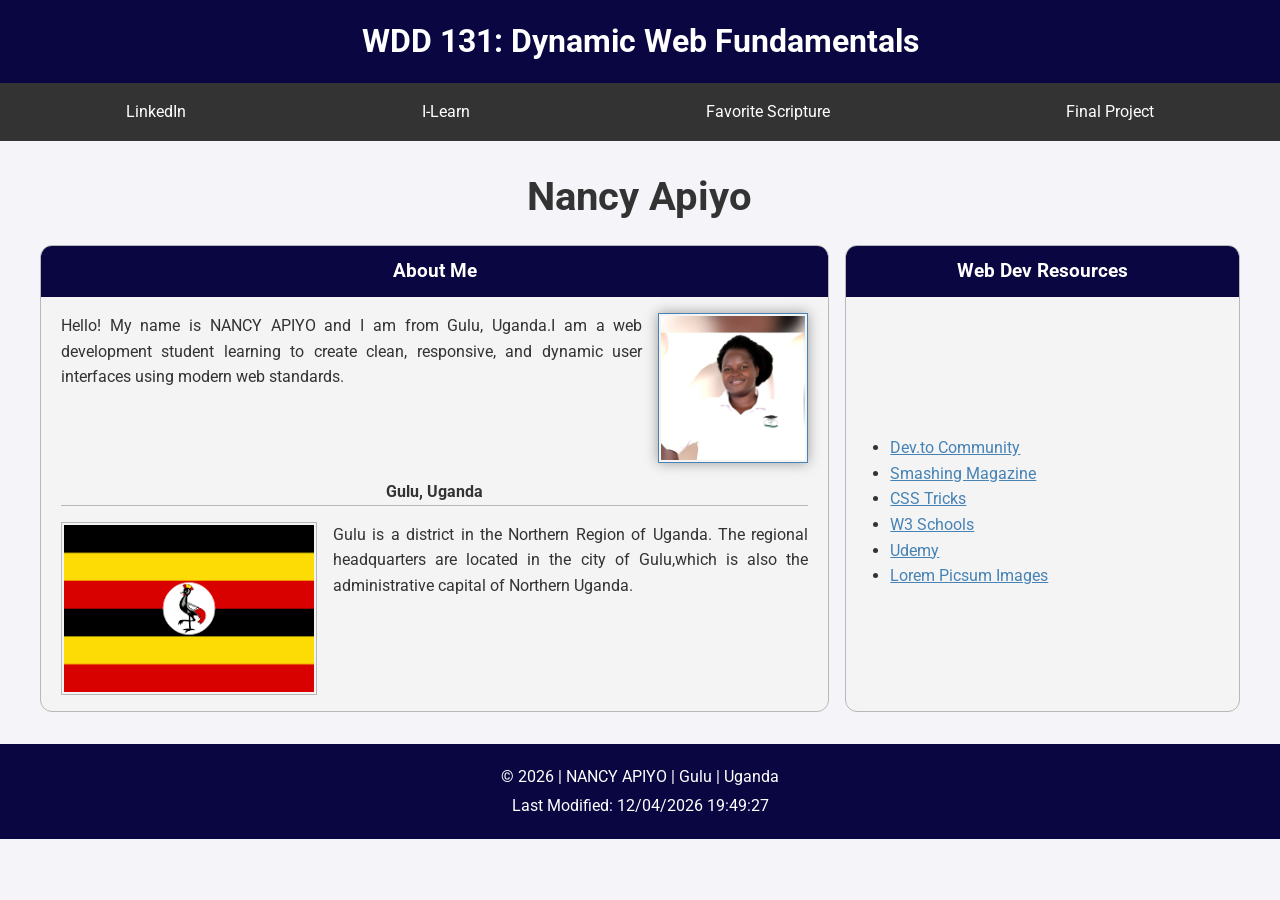
<file: index.html>
<!DOCTYPE html>
<html lang="en">

<head>
    <meta charset="UTF-8">
    <meta name="viewport" content="width=device-width, initial-scale=1.0">
    <title>WDD 131 - Dynamic Web Fundamentals - NANCY APIYO</title>
    <meta name="description" content="WDD 131 - Dynamic Web Fundamentals. NANCY APIYO. week01 Basic Layout">
    <meta name="author" content="NANCY APIYO">
    <link rel="stylesheet" href="styles/base.css">
    <script src="scripts/getdates.js" defer></script>
    <link rel="preconnect" href="https://fonts.googleapis.com">
    <link rel="preconnect" href="https://fonts.gstatic.com" crossorigin>
    <link href="https://fonts.googleapis.com/css2?family=Roboto&display=swap" rel="stylesheet">
</head>

<body>
    <header class="site-header">
        <h1><span id="course-title">WDD 131: Dynamic Web Fundamentals</span></h1>
        <nav>
            <ul>
                <li><a href="https://www.linkedin.com/in/nancy-apiyo-7241b4245/">LinkedIn</a></li>
                <li><a href="https://byui.instructure.com/">I-Learn</a></li>
                <li><a href="https://www.churchofjesuschrist.org/study/scriptures">Favorite Scripture</a></li>
                <li><a href="#">Final Project</a></li>
            </ul>
        </nav>
    </header>
    <main>
        <h2 class="page-title">Nancy Apiyo</h2>
        <section class="card">
            <h3 class="card-title">About Me</h3>
            <div>
                <img class="profile" src="images/profil.jpg" alt="Portrait of Nancy Apiyo" width="200">
                <p>Hello! My name is NANCY APIYO and I am from Gulu, Uganda.I am a web development student learning to create clean, responsive, and dynamic user interfaces using modern web standards.</p>
            </div>
            <div class="subsection">
                <h4>Gulu, Uganda</h4>
                <img class="flag" src="images/flag.png" alt="Flag of Uganda" width="200">
                <p>Gulu is a district in the Northern Region of Uganda. The regional headquarters are located in the city of Gulu,which is also the administrative capital of Northern Uganda.</p>
            </div>
        </section>
        <section class="card">
            <h3 class="card-title">Web Dev Resources</h3>
            <div class="subsection2">
                <ul>
                    <li><a href="https://dev.to/">Dev.to Community</a></li>
                    <li><a href="https://www.smashingmagazine.com/">Smashing Magazine</a></li>
                    <li><a href="https://css-tricks.com/">CSS Tricks</a></li>
                    <li><a href="https://www.w3schools.com/">W3 Schools</a></li>
                    <li><a href="http://www.udemy.com/">Udemy</a></li>
                    <li><a href="https://picsum.photos/">Lorem Picsum Images</a></li>
                </ul>
            </div>
        </section>
    </main>
    <footer>
        <p>
            &copy; <span id="currentyear"></span> | NANCY APIYO | Gulu | Uganda
        </p>
        <p id="lastModified"></p>
    </footer>
</body>

</html>
</file>
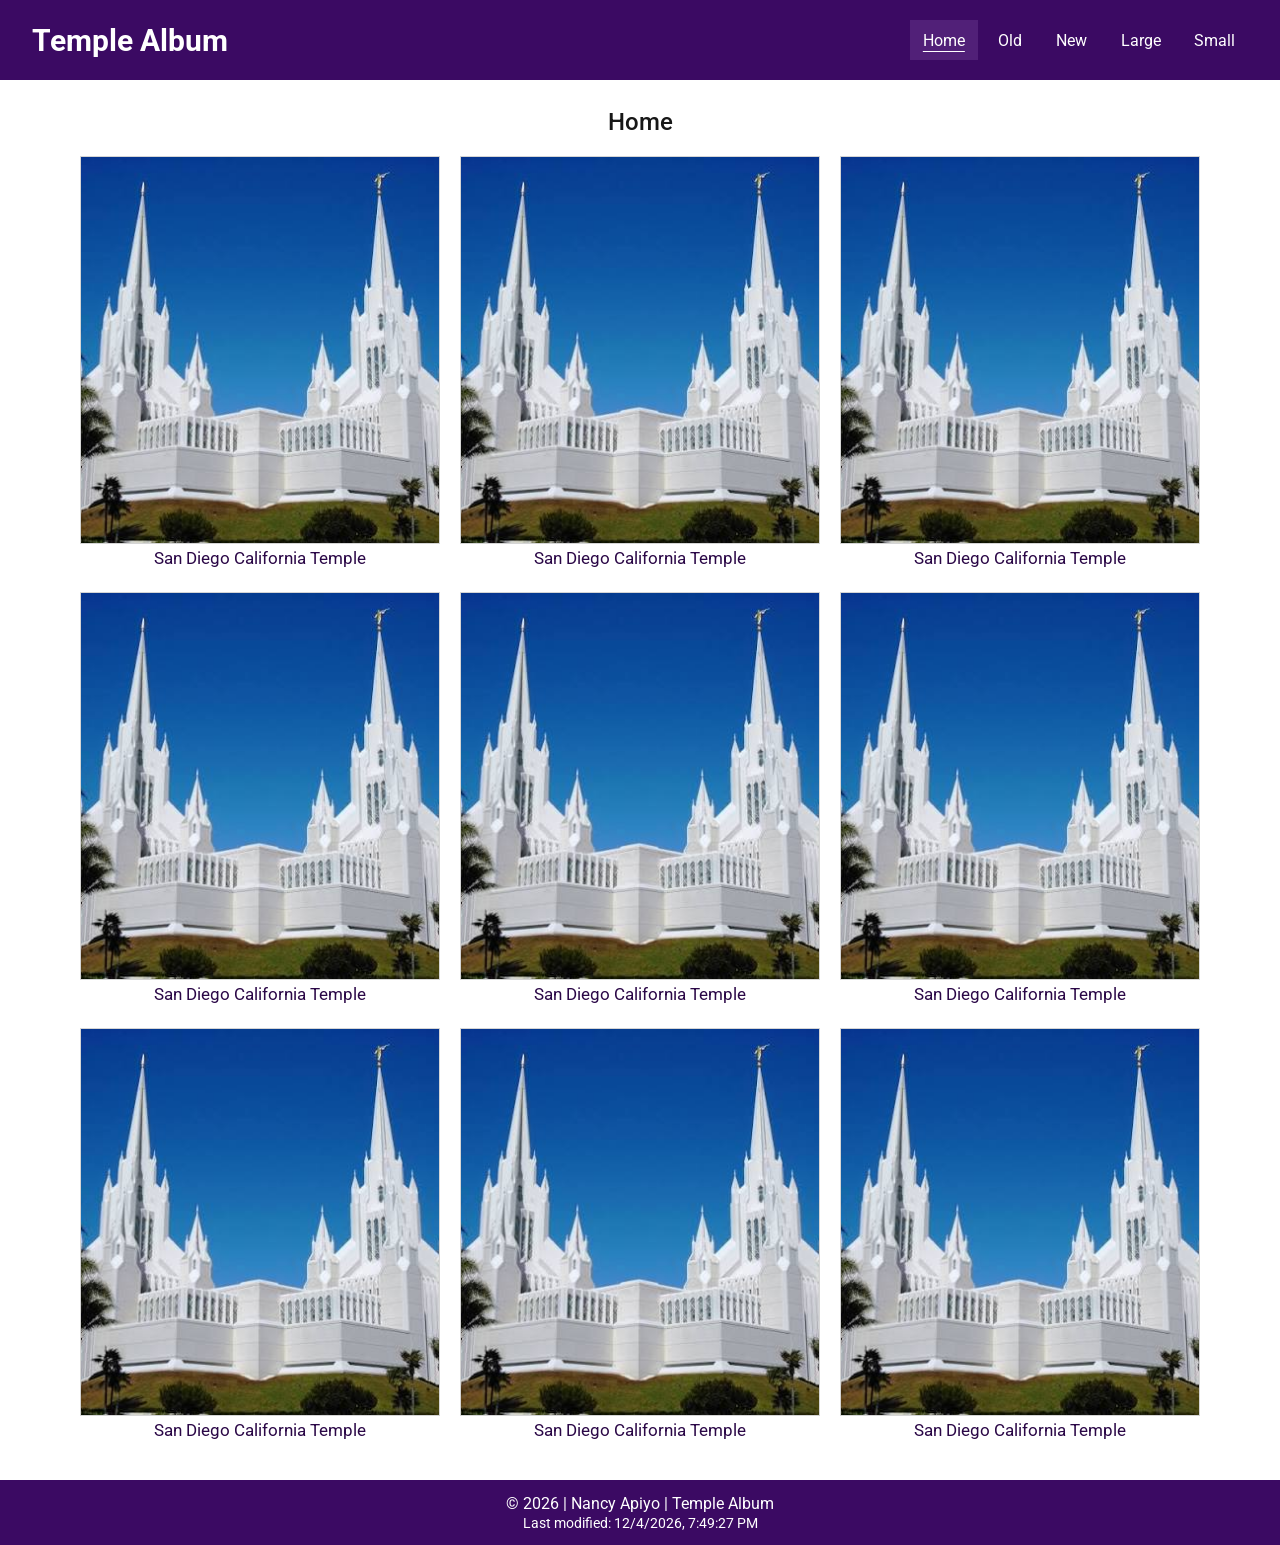
<file: temples.html>
<!DOCTYPE html>
<html lang="en">

<head>
    <meta charset="UTF-8">
    <meta name="viewport" content="width=device-width, initial-scale=1.0">
    <title>Temple Album</title>
    <meta name="description" content="A photo album of temples of The Church of Jesus Christ of Latter-day Saints.">
    <meta name="author" content="Nancy Apiyo">
    <link rel="preconnect" href="https://fonts.googleapis.com">
    <link rel="preconnect" href="https://fonts.gstatic.com" crossorigin>
    <link href="https://fonts.googleapis.com/css2?family=Roboto:wght@400;500;700&display=swap" rel="stylesheet">
    <link rel="stylesheet" href="styles/temples.css">
    <link rel="stylesheet" href="styles/temples-large.css">
    <script src="scripts/temples.js" defer></script>
</head>

<body>
    <header class="site-header">
        <h1>Temple Album</h1>
        <button class="menu-toggle" type="button" aria-label="Open navigation menu" aria-expanded="false"
            aria-controls="primary-navigation">
            <span></span>
            <span></span>
            <span></span>
        </button>
        <nav id="primary-navigation" class="primary-navigation" aria-label="Main navigation">
            <a href="#gallery" aria-current="page">Home</a>
            <a href="#gallery">Old</a>
            <a href="#gallery">New</a>
            <a href="#gallery">Large</a>
            <a href="#gallery">Small</a>
        </nav>
    </header>
    <main id="gallery">
        <h2>Home</h2>
        <section class="temple-grid" aria-label="Temple photographs">
            <figure class="temple-card">
                <img src="images/san-diego-temple.jpg" alt="San Diego California Temple" width="640" height="388"
                    loading="lazy">
                <figcaption>San Diego California Temple</figcaption>
            </figure>
            <figure class="temple-card">
                <img src="images/san-diego-temple.jpg" alt="San Diego California Temple" width="640" height="388"
                    loading="lazy">
                <figcaption>San Diego California Temple</figcaption>
            </figure>
            <figure class="temple-card">
                <img src="images/san-diego-temple.jpg" alt="San Diego California Temple" width="640" height="388"
                    loading="lazy">
                <figcaption>San Diego California Temple</figcaption>
            </figure>
            <figure class="temple-card">
                <img src="images/san-diego-temple.jpg" alt="San Diego California Temple" width="640" height="388"
                    loading="lazy">
                <figcaption>San Diego California Temple</figcaption>
            </figure>
            <figure class="temple-card">
                <img src="images/san-diego-temple.jpg" alt="San Diego California Temple" width="640" height="388"
                    loading="lazy">
                <figcaption>San Diego California Temple</figcaption>
            </figure>
            <figure class="temple-card">
                <img src="images/san-diego-temple.jpg" alt="San Diego California Temple" width="640" height="388"
                    loading="lazy">
                <figcaption>San Diego California Temple</figcaption>
            </figure>
            <figure class="temple-card">
                <img src="images/san-diego-temple.jpg" alt="San Diego California Temple" width="640" height="388"
                    loading="lazy">
                <figcaption>San Diego California Temple</figcaption>
            </figure>
            <figure class="temple-card">
                <img src="images/san-diego-temple.jpg" alt="San Diego California Temple" width="640" height="388"
                    loading="lazy">
                <figcaption>San Diego California Temple</figcaption>
            </figure>
            <figure class="temple-card">
                <img src="images/san-diego-temple.jpg" alt="San Diego California Temple" width="640" height="388"
                    loading="lazy">
                <figcaption>San Diego California Temple</figcaption>
            </figure>
        </section>
    </main>
    <footer class="site-footer">
        <p>&copy; <span id="current-year"></span> | Nancy Apiyo | Temple Album</p>
        <p>Last modified: <span id="last-modified"></span></p>
    </footer>
</body>

</html>
</file>
<file: styles/base.css>
* {
    box-sizing: border-box;
}

body {
    margin: 0;
    background-color: #f4f4f9;
    color: #333;
    font-family: 'Roboto', sans-serif;
    line-height: 1.6;
}

.site-header {
    background-color: #090641;
    color: #fff;
    text-align: center;
}

.site-header h1 {
    margin: 0;
    padding: 1rem;
    font-size: clamp(1.25rem, 3vw, 2rem);
}

nav ul {
    display: flex;
    justify-content: space-around;
    align-items: center;
    gap: 1rem;
    margin: 0;
    padding: 0.25rem 1rem;
    background-color: #333;
    list-style: none;
}

nav a {
    display: block;
    padding: 0.75rem 1rem;
    color: #fff;
    text-decoration: none;
}

nav a:hover,
nav a:focus-visible {
    text-decoration: overline;
}

main {
    display: grid;
    grid-template-columns: minmax(0, 2fr) minmax(260px, 1fr);
    gap: 1rem;
    width: min(100% - 2rem, 1200px);
    margin: 0 auto;
    padding: 1rem 0 2rem;
}

.page-title {
    grid-column: 1 / -1;
    margin: 0.5rem 0 0;
    text-align: center;
    font-size: clamp(1.75rem, 4vw, 2.5rem);
}

.card {
    display: flex;
    flex-direction: column;
    overflow: hidden;
    border: 1px solid #b8b8b8;
    border-radius: 0.75rem;
    background-color: #f4f4f4;
}

.card-title {
    margin: 0;
    padding: 0.65rem 1rem;
    background-color: #090641;
    color: #fff;
    font-size: 1.2rem;
    text-align: center;
}

.card>div:first-of-type {
    padding: 1rem 1.25rem 0;
}

.card p {
    margin: 0 0 1rem;
    text-align: justify;
}

.profile {
    float: right;
    width: min(30%, 150px);
    height: auto;
    margin: 0 0 1rem 1rem;
    border: 1px solid steelblue;
    padding: 2px;
    box-shadow: 0 0 12px #999;
}

.subsection {
    display: grid;
    grid-template-columns: minmax(120px, 0.7fr) minmax(0, 1.3fr);
    gap: 1rem;
    clear: both;
    padding: 0 1.25rem 1rem;
}

.subsection h4 {
    grid-column: 1 / -1;
    margin: 0;
    border-bottom: 1px solid #b8b8b8;
    text-align: center;
}

.subsection p {
    margin: 0;
}

.flag {
    width: 100%;
    height: auto;
    border: 1px solid #b8b8b8;
    padding: 2px;
}

.subsection2 {
    display: flex;
    flex: 1;
    min-height: 18rem;
    align-items: center;
    padding: 1.5rem;
}

.subsection2 ul {
    margin: 0;
    padding-left: 1.5rem;
}

.subsection2 ul li a {
    color: steelblue;
}

.subsection2 ul li a:hover {
    text-decoration: underline;
}

footer {
    padding: 1rem;
    background-color: #090641;
    color: #fff;
    text-align: center;
}

footer p {
    margin: 0.25rem;
}

@media (max-width: 700px) {
    main {
        grid-template-columns: 1fr;
        width: min(100% - 1.5rem, 600px);
    }

    .page-title {
        grid-column: 1;
    }

    nav ul {
        flex-wrap: wrap;
        gap: 0;
    }

    nav a {
        padding: 0.6rem;
    }
}

@media (max-width: 420px) {
    .subsection {
        grid-template-columns: 1fr;
    }

    .subsection h4 {
        grid-column: 1;
    }

    .flag {
        max-width: 180px;
    }
}
</file>
<file: styles/temples.css>
* {
    box-sizing: border-box;
}

body {
    min-width: 320px;
    min-height: 100vh;
    display: flex;
    flex-direction: column;
    margin: 0;
    background-color: #fff;
    color: #171717;
    font-family: 'Roboto', sans-serif;
}

.site-header {
    display: flex;
    min-height: 5rem;
    flex-wrap: wrap;
    align-items: center;
    justify-content: space-between;
    padding: 0.75rem 1.25rem;
    background-color: #3b0a63;
    color: #fff;
}

.site-header h1 {
    margin: 0;
    font-size: clamp(1.7rem, 5vw, 2rem);
}

.menu-toggle {
    display: flex;
    width: 2.75rem;
    height: 2.5rem;
    flex-direction: column;
    justify-content: center;
    gap: 0.35rem;
    padding: 0.35rem;
    border: 0;
    background: transparent;
    cursor: pointer;
}

.menu-toggle span {
    width: 100%;
    height: 0.2rem;
    background-color: #fff;
    transition: opacity 180ms ease, transform 180ms ease;
}

.menu-toggle.is-open span:first-child {
    transform: translateY(0.55rem) rotate(45deg);
}

.menu-toggle.is-open span:nth-child(2) {
    opacity: 0;
}

.menu-toggle.is-open span:last-child {
    transform: translateY(-0.55rem) rotate(-45deg);
}

nav {
    display: flex;
    flex-basis: 100%;
    flex-direction: column;
    align-items: stretch;
    max-height: 0;
    overflow: hidden;
    visibility: hidden;
    transition: max-height 180ms ease, visibility 180ms ease;
}

.primary-navigation.is-open {
    max-height: 20rem;
    visibility: visible;
}

.primary-navigation a {
    padding: 0.75rem 1rem;
    color: #fff;
    font-size: 1.1rem;
    text-align: center;
    text-decoration: none;
}

.primary-navigation a:hover,
.primary-navigation a:focus-visible,
.primary-navigation a[aria-current="page"] {
    background-color: #512078;
    text-decoration: underline;
    text-underline-offset: 0.3rem;
}

main {
    width: min(100% - 2rem, 70rem);
    flex: 1;
    margin: 0 auto;
    padding: 1.5rem 0 2.5rem;
}

main h2 {
    margin: 0 0 1.25rem;
    font-size: 1.5rem;
    font-weight: 500;
    text-align: center;
}

.temple-grid {
    display: grid;
    grid-template-columns: 1fr;
    gap: 1.75rem;
}

.temple-card {
    margin: 0;
    text-align: center;
}

.temple-card img {
    display: block;
    width: 100%;
    aspect-ratio: 1.65;
    border: 1px solid #d5d5d5;
    object-fit: cover;
}

.temple-card figcaption {
    padding-top: 0.25rem;
    color: #2b0847;
    font-size: 1.05rem;
}

.site-footer {
    padding: 0.7rem 1rem;
    background-color: #3b0a63;
    color: #fff;
    text-align: center;
}

.site-footer p {
    margin: 0.15rem;
}

.site-footer p + p {
    font-size: 0.85rem;
}

@media (max-width: 40rem) {
    .site-header {
        border-top: 0.35rem solid #333;
    }
}
</file>
<file: styles/temples-large.css>
@media (min-width: 48rem) {
    .site-header {
        min-height: 5rem;
        flex-wrap: nowrap;
        padding: 0.75rem 2rem;
    }

    .site-header h1 {
        font-size: 1.9rem;
    }

    .menu-toggle {
        display: none;
    }

    .primary-navigation,
    .primary-navigation.is-open {
        flex-basis: auto;
        flex-direction: row;
        align-items: center;
        gap: 0.5rem;
        max-height: none;
        overflow: visible;
        visibility: visible;
    }

    .primary-navigation a {
        padding: 0.65rem 0.8rem;
        font-size: 1rem;
    }

    main {
        padding-top: 1.75rem;
    }

    main h2 {
        margin-bottom: 1.25rem;
    }

    .temple-grid {
        grid-template-columns: repeat(3, minmax(0, 1fr));
        column-gap: 1.25rem;
        row-gap: 1.5rem;
    }
}
</file>
